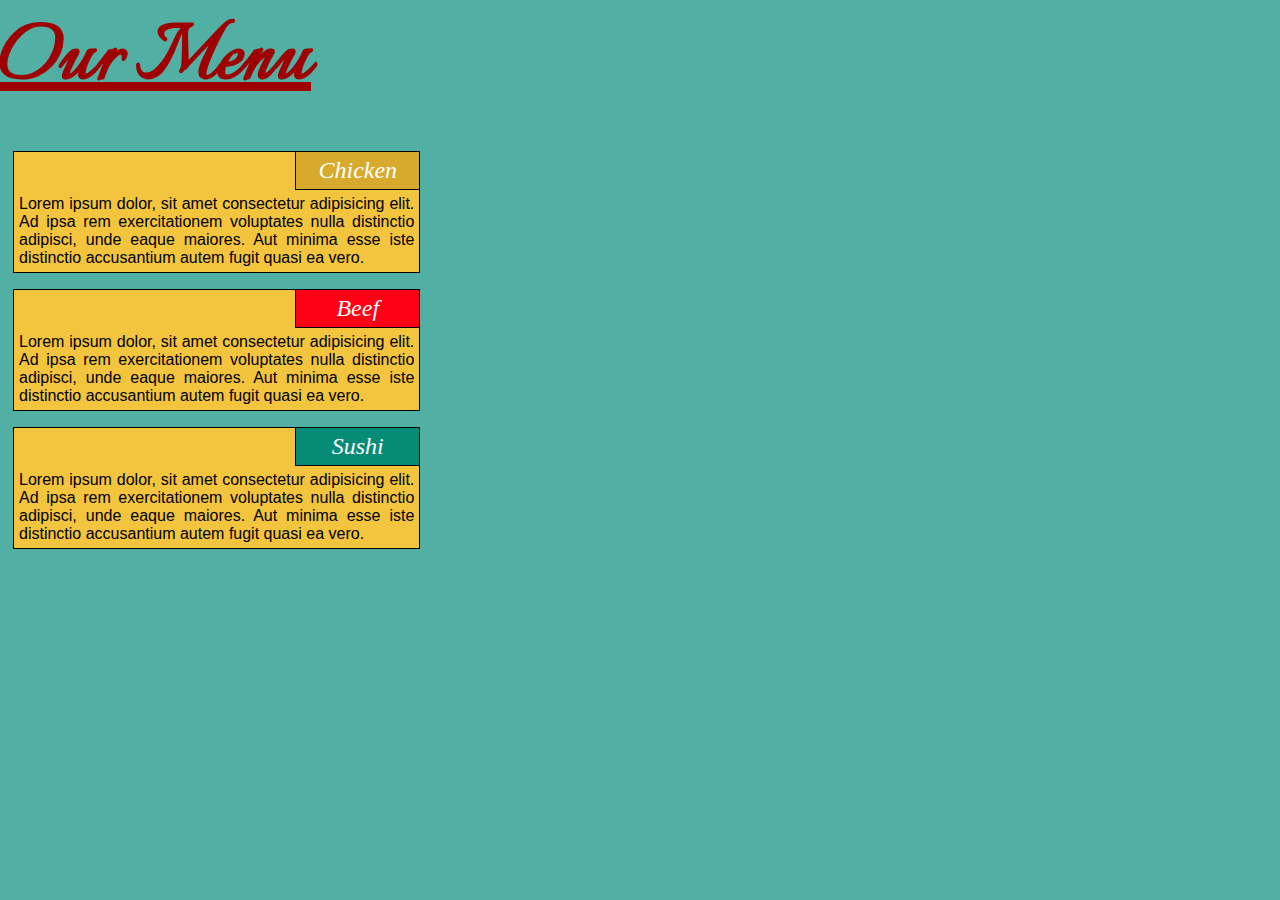
<file: module2-solution/index.html>
<!DOCTYPE html>

<html lang="en">

<head>
    <meta charset="UTF-8">
    <meta http-equiv="X-UA-Compatible" content="IE=edge">
    <meta name="viewport" content="width=device-width, initial-scale=1.0">
    <title>Asignment Solution for Module 2</title>
    <link rel="stylesheet" href="css/styles.css">
    <link rel="preconnect" href="https://fonts.googleapis.com">
<link rel="preconnect" href="https://fonts.gstatic.com" crossorigin>
<link href="https://fonts.googleapis.com/css2?family=Italianno&display=swap" rel="stylesheet">
</head>

<body>
    <div class="bannerContainer">
    <h1>Our Menu</h1>
</div>
    <div class="container">
        <div class="row">
            <div class="col-lg-4 col-md-6 itemContainer">
                <div class="marginSeparator">
                    <div class="itemHeader">
                        <p class="itemTitle" id="chicken">Chicken</p>
                    </div>
                    <p class="itemDescription">Lorem ipsum dolor, sit amet consectetur adipisicing elit. Ad ipsa rem
                        exercitationem voluptates nulla distinctio adipisci, unde eaque maiores. Aut minima esse iste
                        distinctio accusantium autem fugit quasi ea vero.</p>
                </div>
            </div>
            <div class="col-lg-4 col-md-6 itemContainer">
                <div class="marginSeparator">
                    <div class="itemHeader">
                        <p class="itemTitle">Beef</p>
                    </div>
                    <p class="itemDescription">Lorem ipsum dolor, sit amet consectetur adipisicing elit. Ad ipsa rem
                        exercitationem voluptates nulla distinctio adipisci, unde eaque maiores. Aut minima esse
                        iste
                        distinctio accusantium autem fugit quasi ea vero.</p>
                </div>
            </div>
            <div class="col-lg-4 col-md-12 itemContainer">
                <div class="marginSeparator">
                    <div class="itemHeader">
                        <p class="itemTitle" id="sushi">Sushi</p>
                    </div>
                    <p class="itemDescription">Lorem ipsum dolor, sit amet consectetur adipisicing elit. Ad ipsa rem
                        exercitationem voluptates nulla distinctio adipisci, unde eaque maiores. Aut minima esse
                        iste
                        distinctio accusantium autem fugit quasi ea vero.</p>
                </div>
            </div>
        </div>
    </div>

</body>

</html>
</file>
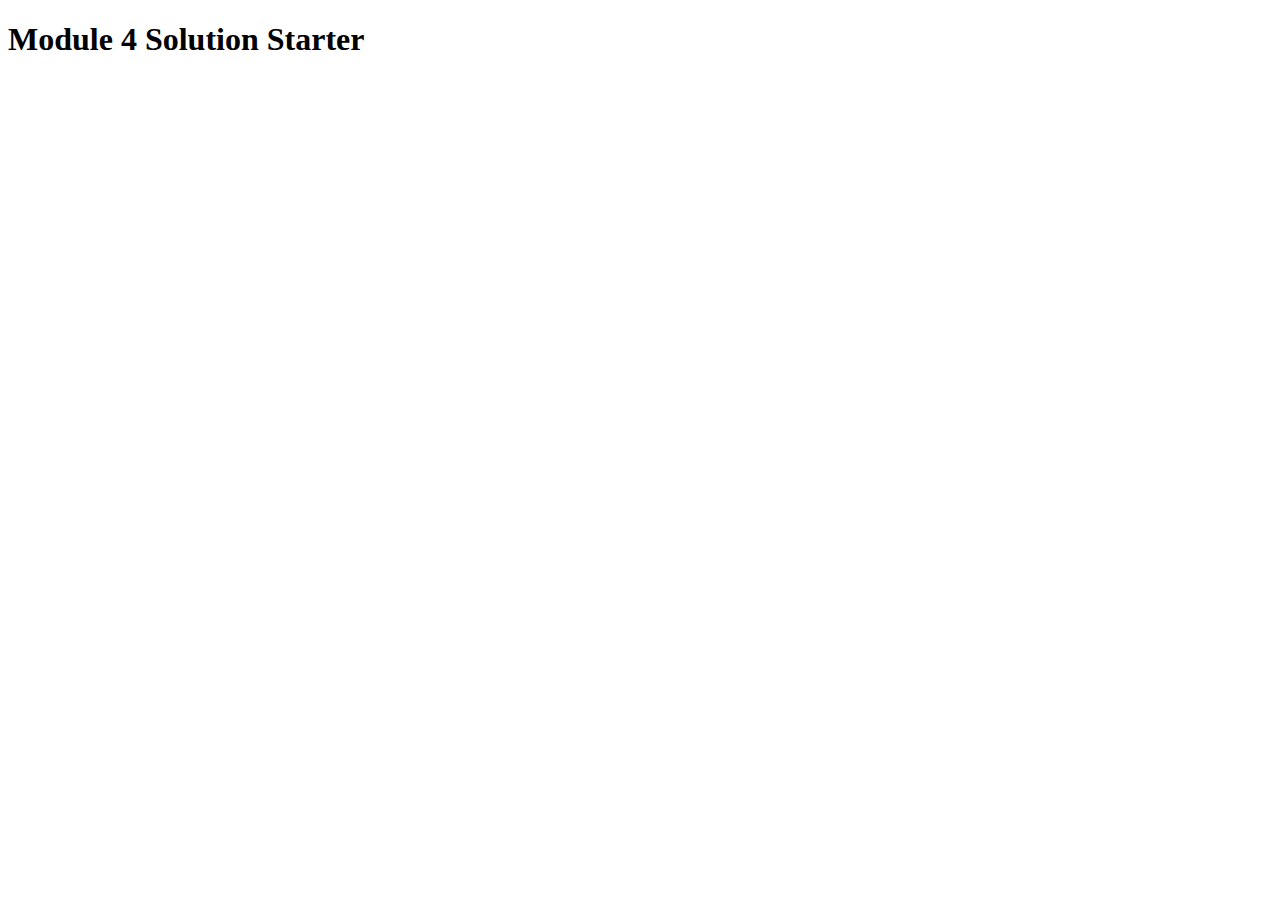
<file: module4-solution/index.html>
<!DOCTYPE html>
<html>
<head>
  <meta charset="utf-8">
  <title>Module 4 Solution Starter</title>
  <script src="SpeakHello.js"></script>
  <script src="SpeakGoodBye.js"></script>
  <script src="script.js"></script>
</head>
<body>
  <h1>Module 4 Solution Starter</h1>
</body>
</html>
</file>
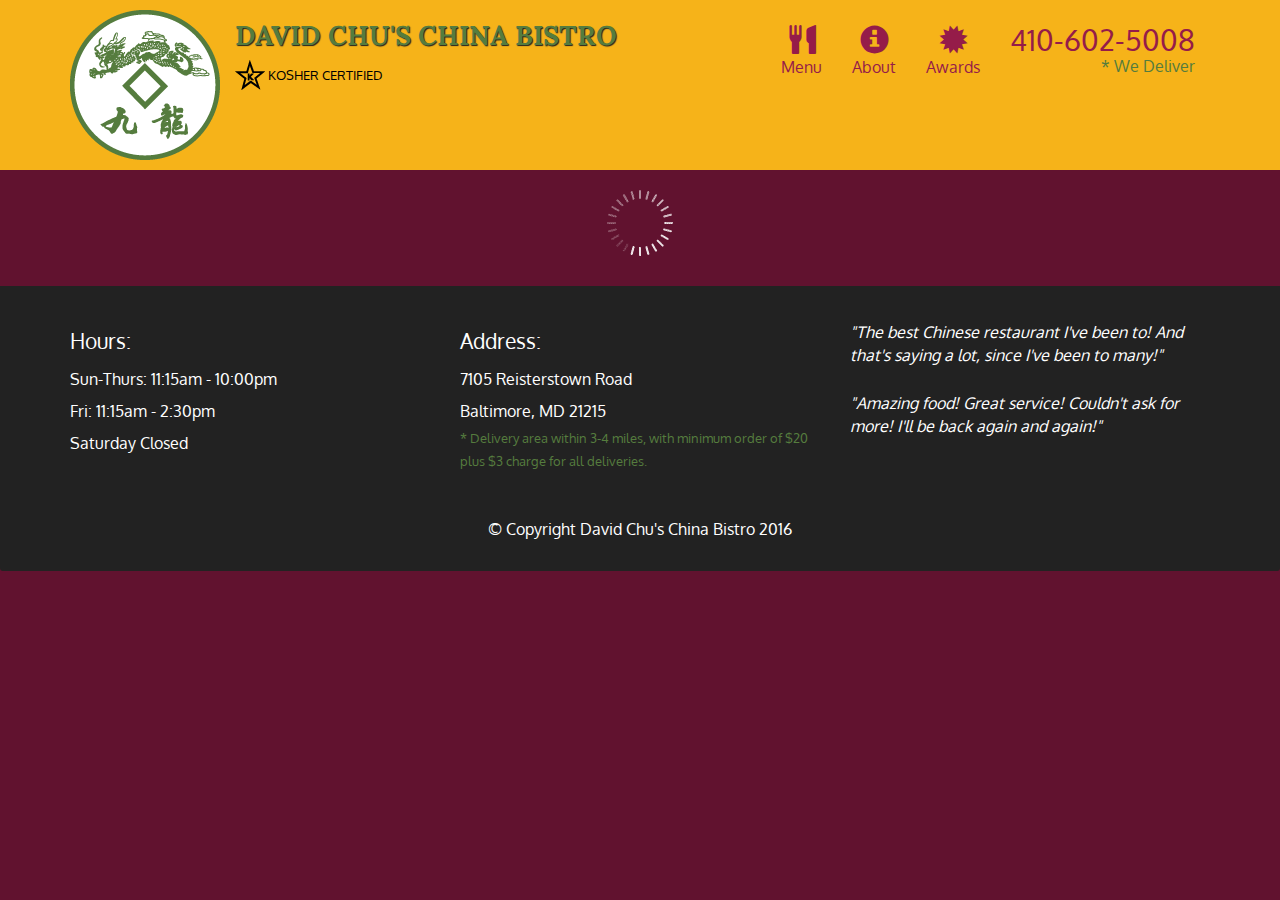
<file: module5-solution/index.html>
<!doctype html>
<html lang="en">
  <head>
    <meta charset="utf-8">
    <meta http-equiv="X-UA-Compatible" content="IE=edge">
    <meta name="viewport" content="width=device-width, initial-scale=1">
    <title>David Chu's China Bistro</title>
    <link rel="stylesheet" href="css/bootstrap.min.css">
    <link rel="stylesheet" href="css/styles.css">
    <link href='https://fonts.googleapis.com/css?family=Oxygen:400,300,700' rel='stylesheet' type='text/css'>
    <link href='https://fonts.googleapis.com/css?family=Lora' rel='stylesheet' type='text/css'>
  </head>
<body>
  <header>
    <nav id="header-nav" class="navbar navbar-default">
      <div class="container">
        <div class="navbar-header">
          <a href="index.html" class="pull-left visible-md visible-lg">
            <div id="logo-img" alt="Logo image"></div>
          </a>

          <div class="navbar-brand">
            <a href="index.html"><h1>David Chu's China Bistro</h1></a>
            <p>
              <img src="images/star-k-logo.png" alt="Kosher certification">
              <span>Kosher Certified</span>
            </p>
          </div>

          <button id="navbarToggle" type="button" class="navbar-toggle collapsed" data-toggle="collapse" data-target="#collapsable-nav" aria-expanded="false">
            <span class="sr-only">Toggle navigation</span>
            <span class="icon-bar"></span>
            <span class="icon-bar"></span>
            <span class="icon-bar"></span>
          </button>
        </div>
        
        <div id="collapsable-nav" class="collapse navbar-collapse">
           <ul id="nav-list" class="nav navbar-nav navbar-right">
            <li id="navHomeButton" class="visible-xs active">
              <a href="index.html">
                <span class="glyphicon glyphicon-home"></span> Home</a>
            </li>
            <li id="navMenuButton">
              <a href="#" onclick="$dc.loadMenuCategories();">
                <span class="glyphicon glyphicon-cutlery"></span><br class="hidden-xs"> Menu</a>
            </li>
            <li>
              <a href="#">
                <span class="glyphicon glyphicon-info-sign"></span><br class="hidden-xs"> About</a>
            </li>
            <li>
              <a href="#">
                <span class="glyphicon glyphicon-certificate"></span><br class="hidden-xs"> Awards</a>
            </li>
            <li id="phone" class="hidden-xs">
              <a href="tel:410-602-5008">
                <span>410-602-5008</span></a><div>* We Deliver</div>
            </li>
          </ul><!-- #nav-list -->
        </div><!-- .collapse .navbar-collapse -->
      </div><!-- .container -->
    </nav><!-- #header-nav -->
  </header>

  <div id="call-btn" class="visible-xs">
    <a class="btn" href="tel:410-602-5008">
    <span class="glyphicon glyphicon-earphone"></span>
    410-602-5008
    </a>
  </div>
  <div id="xs-deliver" class="text-center visible-xs">* We Deliver</div>

  <div id="main-content" class="container"></div>

  <footer class="panel-footer">
    <div class="container">
      <div class="row">
        <section id="hours" class="col-sm-4">
          <span>Hours:</span><br>
          Sun-Thurs: 11:15am - 10:00pm<br>
          Fri: 11:15am - 2:30pm<br>
          Saturday Closed
          <hr class="visible-xs">
        </section>
        <section id="address" class="col-sm-4">
          <span>Address:</span><br>
          7105 Reisterstown Road<br>
          Baltimore, MD 21215
          <p>* Delivery area within 3-4 miles, with minimum order of $20 plus $3 charge for all deliveries.</p>
          <hr class="visible-xs">
        </section>
        <section id="testimonials" class="col-sm-4">
          <p>"The best Chinese restaurant I've been to! And that's saying a lot, since I've been to many!"</p>
          <p>"Amazing food! Great service! Couldn't ask for more! I'll be back again and again!"</p>
        </section>
      </div>
      <div class="text-center">&copy; Copyright David Chu's China Bistro 2016</div>
    </div>
  </footer>

  <!-- jQuery (Bootstrap JS plugins depend on it) -->
  <script src="js/jquery-2.1.4.min.js"></script>
  <script src="js/bootstrap.min.js"></script>
  <script src="js/ajax-utils.js"></script>
  <script src="js/script.js"></script>
</body>
</html>
</file>
<file: module2-solution/css/styles.css>
/********** Base styles **********/
* {
    box-sizing: border-box;
    margin:0px;
    padding: 0px;
  }

body {
  font-family:'Helvetica, serif';
  background-color: #52afa4;
}

  h1 {
    font-family: 'Italianno', cursive;
    margin-bottom: 15px;
    /* text-align: center; */
    font-size: 96px;
    color: #9f0102;
    text-decoration: underline;
  }
  .itemContainer {
    padding: 16px 8px 0px 8px;

  }
  
  .itemTitle{
    width:fit-content;
    background-color: #ff0114;
    top: 0px;
    font-size: 24px;
    padding: 5px 20px 5px 20px;
    margin-left: auto;
    color: white;
    border-style: solid;
    border-color: black;
    border-width: 1px;
    width: 125px;
    text-align: center;
    font-style: italic;
    margin-top: -1px;
    margin-right: -1px;
  }
  .itemDescription {
    width: 100%;
    height: fit-content;
    /* margin-right: auto;
    margin-left: auto; */
    font-family: Helvetica;
    color: rgb(0, 0, 0);
    padding: 5px;
    text-align: justify;
    background-color: #f3c43e;
  }
  .marginSeparator {
    width: 100%;
    height: 100%;
    /* padding-left: 25px;
    padding-right: 25px; */
    background-color: #f3c43e;
    border-style: solid;
    border-color: black;
    border-width: 1px;
  }
#chicken {
  background-color: #d7aa2e;
}
#sushi {
  background-color: #068b76;
}


  
  /* Simple Responsive Framework. */
  .row {
    width: 100%;
    padding: 0px 5px 4px 5px;
  }
  
  /* ********* Large devices only *********
  @media (min-width: 992px) {
    .row {
      width: 100%;
      padding: 0px 16px 0px 16px;
    }
    
    .col-lg-1, .col-lg-2, .col-lg-3, .col-lg-4, .col-lg-5, .col-lg-6, .col-lg-7, .col-lg-8, .col-lg-9, .col-lg-10, .col-lg-11, .col-lg-12 {
      float: left;
      /* border: 1px solid green; */
    }
    .col-lg-1 {
      width: 8.33%;
    }
    .col-lg-2 {
      width: 16.66%;
    }
    .col-lg-3 {
      width: 25%;
    }
    .col-lg-4 {
      width: 33.33%;
    }
    .col-lg-5 {
      width: 41.66%;
    }
    .col-lg-6 {
      width: 50%;
    }
    .col-lg-7 {
      width: 58.33%;
    }
    .col-lg-8 {
      width: 66.66%;
    }
    .col-lg-9 {
      width: 74.99%;
    }
    .col-lg-10 {
      width: 83.33%;
    }
    .col-lg-11 {
      width: 91.66%;
    }
    .col-lg-12 {
      width: 100%;
    }
  }
  
  /********** Medium devices only **********/
  @media (min-width: 768px) and (max-width: 991px) {
    .row {
      width: 100%;
      padding: 0px 16px 0px 16px;
    }
    .col-md-1, .col-md-2, .col-md-3, .col-md-4, .col-md-5, .col-md-6, .col-md-7, .col-md-8, .col-md-9, .col-md-10, .col-md-11, .col-md-12 {
      float: left;
      /* border: 1px solid green; */
    }
    .col-md-1 {
      width: 8.33%;
    }
    .col-md-2 {
      width: 16.66%;
    }
    .col-md-3 {
      width: 25%;
    }
    .col-md-4 {
      width: 33.33%;
    }
    .col-md-5 {
      width: 41.66%;
    }
    .col-md-6 {
      width: 50%;
    }
    .col-md-7 {
      width: 58.33%;
    }
    .col-md-8 {
      width: 66.66%;
    }
    .col-md-9 {
      width: 74.99%;
    }
    .col-md-10 {
      width: 83.33%;
    }
    .col-md-11 {
      width: 91.66%;
    }
    .col-md-12 {
      width: 100%;
    }
  } */
</file>
<file: module5-solution/css/styles.css>
body {
  font-size: 16px;
  color: #fff;
  background-color: #61122f;
  font-family: 'Oxygen', sans-serif;
}

/** HEADER **/
#header-nav {
  background-color: #f6b319;
  border-radius: 0;
  border: 0;
}

#logo-img {
  background: url('../images/restaurant-logo_large.png') no-repeat;
  width: 150px;
  height: 150px;
  margin: 10px 15px 10px 0;
}

.navbar-brand {
  padding-top: 25px;
}
.navbar-brand h1 { /* Restaurant name */
  font-family: 'Lora', serif;
  color: #557c3e;
  font-size: 1.5em;
  text-transform: uppercase;
  font-weight: bold;
  text-shadow: 1px 1px 1px #222;
  margin-top: 0;
  margin-bottom: 0;
  line-height: .75;
}
.navbar-brand a:hover, .navbar-brand a:focus {
  text-decoration: none;
}
.navbar-brand p { /* Kosher cert */
  color: #000;
  text-transform: uppercase;
  font-size: .7em;
  margin-top: 15px;
}
.navbar-brand p span { /* Star-K */
  vertical-align: middle;
}

#nav-list {
  margin-top: 10px;
}
#nav-list a {
  color: #951C49;
  text-align: center;
}
#nav-list a:hover {
  background: #E7E7E7;
}
#nav-list a span {
  font-size: 1.8em;
}

#phone {
  margin-top: 5px;
}
#phone a { /* Phone number */
  text-align: right;
  padding-bottom: 0;
}
#phone div { /* We Deliver */
  color: #557c3e;
  text-align: right;
  padding-right: 15px;
}

.navbar-header button.navbar-toggle, .navbar-header .icon-bar {
  border: 1px solid #61122f;
}
.navbar-header button.navbar-toggle {
  clear: both;
  margin-top: -30px;
}
/* END HEADER */

/* FOOTER */
.panel-footer {
  margin-top: 30px;
  padding-top: 35px;
  padding-bottom: 30px;
  background-color: #222;
  border-top: 0;
}
.panel-footer div.row {
  margin-bottom: 35px;
}
#hours, #address {
  line-height: 2;
}
#hours > span, #address > span {
  font-size: 1.3em;
}
#address p {
  color: #557c3e;
  font-size: .8em;
  line-height: 1.8;
}
#testimonials {
  font-style: italic;
}
#testimonials p:nth-child(2) {
  margin-top: 25px;
}
/* END FOOTER */



/* HOME PAGE */
.container .jumbotron {
  box-shadow: 0 0 50px #3F0C1F;
  border: 2px solid #3F0C1F;
}

#menu-tile, #specials-tile, #map-tile {
  height: 250px;
  width: 100%;
  margin-bottom: 15px;
  position: relative;
  border: 2px solid #3F0C1F;
  overflow: hidden;
}
#menu-tile:hover, #specials-tile:hover, #map-tile:hover {
  box-shadow: 0 1px 5px 1px #cccccc;
}
#menu-tile {
  background: url('../images/menu-tile.jpg') no-repeat;
  background-position: center;
}
#specials-tile {
  background: url('../images/specials-tile.jpg') no-repeat;
  background-position: center;
}
#menu-tile span, #specials-tile span, #map-tile span {
  position: absolute;
  bottom: 0;
  right: 0;
  width: 100%;
  text-align: center;
  font-size: 1.6em;
  text-transform: uppercase;
  background-color: #000;
  color: #fff;
  opacity: .8;
}
/* END HOME PAGE */

/* MENU CATEGORIES PAGE */
.category-tile { 
  position: relative;
  border: 2px solid #3F0C1F;
  overflow: hidden;
  width: 200px;
  height: 200px;
  margin: 0 auto 15px;
}
.category-tile span {
  position: absolute;
  bottom: 0;
  right: 0;
  width: 100%;
  text-align: center;
  font-size: 1.2em;
  text-transform: uppercase;
  background-color: #000;
  color: #fff;
  opacity: .8;
}
.category-tile:hover {
  box-shadow: 0 1px 5px 1px #cccccc;
}

#menu-categories-title + div {
  margin-bottom: 50px;
}
/* END MENU CATEGORIES PAGE */

/* SINGLE CATEGORY PAGE */
.menu-item-tile {
  margin-bottom: 25px;
}
.menu-item-tile hr {
  width: 80%;
}
.menu-item-tile .menu-item-price {
  font-size: 1.1em;
  text-align: right;
  margin-top: -15px;
  margin-right: -15px;
}
.menu-item-tile .menu-item-price span {
  font-size: .6em;
}
.menu-item-photo {
  position: relative;
  border: 2px solid #3F0C1F; 
  overflow: hidden;
  padding: 0;
  margin-right: -15px;
  margin-left: auto;
  margin-bottom: 20px;
  max-width: 250px;
}
.menu-item-photo div {
  position: absolute;
  bottom: 0;
  right: 0;
  width: 80px;
  background-color: #557c3e;
  text-align: center;
}
.menu-item-description {
  padding-right: 30px;
}
h3.menu-item-title {
  margin: 0 0 10px;
}
.menu-item-details {
  font-size: .9em;
  font-style: italic;
}
/* END SINGLE CATEGORY PAGE */


/********** Large devices only **********/
@media (min-width: 1200px) {
  .container .jumbotron {
    background: url('../images/jumbotron_1200.jpg') no-repeat;
    height: 675px;
  }
}

/********** Medium devices only **********/
@media (min-width: 992px) and (max-width: 1199px) {
  /* Header */
  #logo-img {
    background: url('../images/restaurant-logo_medium.png') no-repeat;
    width: 100px;
    height: 100px;
    margin: 5px 5px 5px 0;
  }
  /* End Header */

  /* Home Page */
  .container .jumbotron {
    background: url('../images/jumbotron_992.jpg') no-repeat;
    height: 558px;
  }
  /* End Home Page */
}

/********** Small devices only **********/
@media (min-width: 768px) and (max-width: 991px) {
  /* Home Page */
  .container .jumbotron {
    background: url('../images/jumbotron_768.jpg') no-repeat;
    height: 432px;
  }
  /* End Home Page */
}

/********** Extra small devices only **********/
@media (max-width: 767px) {
  /* Header */
  .navbar-brand {
    padding-top: 10px;
    height: 80px;
  }
  .navbar-brand h1 { /* Restaurant name */
    padding-top: 10px;
    font-size: 5vw; /* 1vw = 1% of viewport width */
  }
  .navbar-brand p { /* Kosher cert */
    font-size: .6em;
    margin-top: 12px;
  }
  .navbar-brand p img { /* Star-K */
    height: 20px;
  }

  #collapsable-nav a { /* Collapsed nav menu text */
    font-size: 1.2em;
  }
  #collapsable-nav a span { /* Collapsed nav menu glyph */
    font-size: 1em;
    margin-right: 5px;
  }

  #call-btn > a {
    font-size: 1.5em;
    display: block;
    margin: 0 20px;
    padding: 10px;
    border: 2px solid #fff;
    background-color: #f6b319;
    color: #951c49;
  }
  #xs-deliver {
    margin-top: 5px;
    font-size: .7em;
    letter-spacing: .1em;
    text-transform: uppercase;
  }
  /* End Header */

  /* Footer */
  .panel-footer section {
    margin-bottom: 30px;
    text-align: center;
  }
  .panel-footer section:nth-child(3) {
    margin-bottom: 0; /* margin already exists on the whole row */
  }
  .panel-footer section hr {
    width: 50%;
  }
  /* End Footer */

  /* Home Page */
  .container .jumbotron {
    margin-top: 30px;
    padding: 0;
  }
  #menu-tile, #specials-tile {
    width: 360px;
    margin: 0 auto 15px;
  }

  .menu-item-photo {
    margin-right: auto;
  }
  .menu-item-tile .menu-item-price {
    text-align: center;
  }
  .menu-item-description {
    text-align: center;;
  }
}


/********** Super extra small devices Only :-) (e.g., iPhone 4) **********/
@media (max-width: 479px) {
  /* Header */
  .navbar-brand h1 { /* Restaurant name */
    padding-top: 5px;
    font-size: 6vw;
  }
  /* End Header */
  
  /* Home page */
  #menu-tile, #specials-tile {
    width: 280px;
    margin: 0 auto 15px;
  }

  .col-xxs-12 {
    position: relative;
    min-height: 1px;
    padding-right: 15px;
    padding-left: 15px;
    float: left;
    width: 100%;
  }
}
</file>
